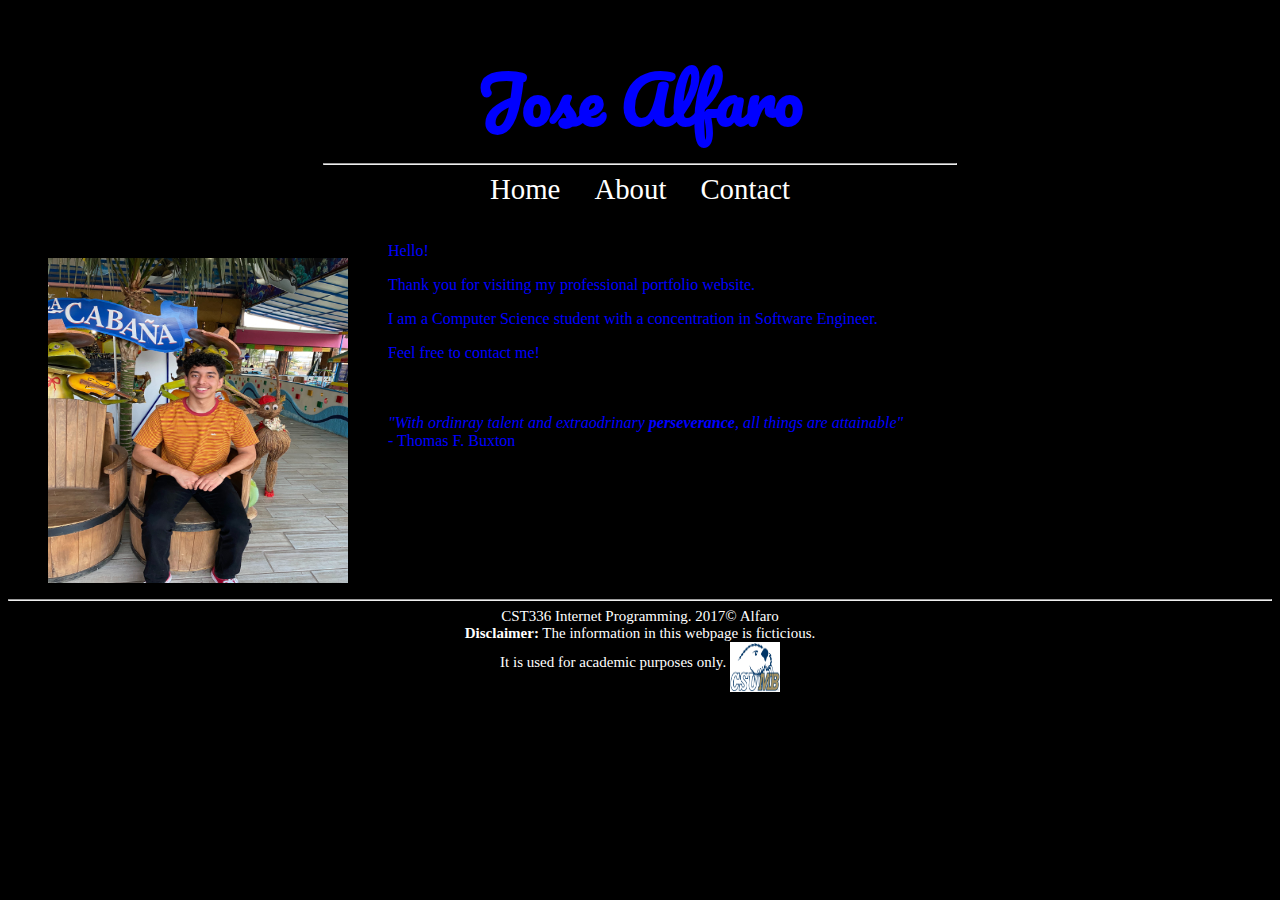
<file: index.html>
<!DOCTYPE html>
<html>
<!--

First Website
and comment
in html
(comments can span multiple lines)

-->

<!-- This is the head -->
<!-- All styles and javascript go inside the head -->
    <head>
        <meta charset="utf-8" />
        <title>Jose Alfaro: Personal Website</title> 
        <link href="css/styles.css" rel="stylesheet" type="text/css" />
        <link href="https://fonts.googleapis.com/css?family=Pacifico&display=swap" rel="stylesheet">
    </head>
<!-- closing head -->

    <!-- This is the body -->
    <!-- This is where we place the content of our website -->
    <body>
        <header>
            <h1> Jose Alfaro </h1>
        </header>
        <nav>
            <hr width="50%" />
            <a href="index.html"> Home</a>
            <a href="about.html"> About</a>
            <a href="contact.html"> Contact</a>
        </nav>
        <br /><br />
        <main>
            <figure id="me"> 
            <img src="img/cabanas.png" alt="This is me" width="300" height="325" align="middle"/>
            </figure>
            <div id="welcomeText">
                Hello! <br />
                <p>Thank you for visiting my professional portfolio website.</p>
                <p>I am a Computer Science student with a concentration in Software Engineer.</p>
                <p>Feel free to contact me!</p>
                <br /><br />
                <em>"With ordinray talent and extraodrinary <strong>perseverance</strong>,
                all things are attainable"</em><br />
                - Thomas F. Buxton
            </div>
        </main>
        
        
        
        <!-- This is the footer -->
        <!-- The footer goes inside the body but not always -->
        <footer>
            <hr>
            CST336 Internet Programming. 2017&copy; Alfaro<br />
            <strong>Disclaimer:</strong> The information in this webpage
            is ficticious. <br />
            It is used for academic purposes only. 
            <img src="img/CSUMB-Logo.png" width="50" height="50" align="middle"/>
            
        </footer>
        <!-- closing footer -->
        
    </body>
    <!-- closing body -->

</html>
</file>
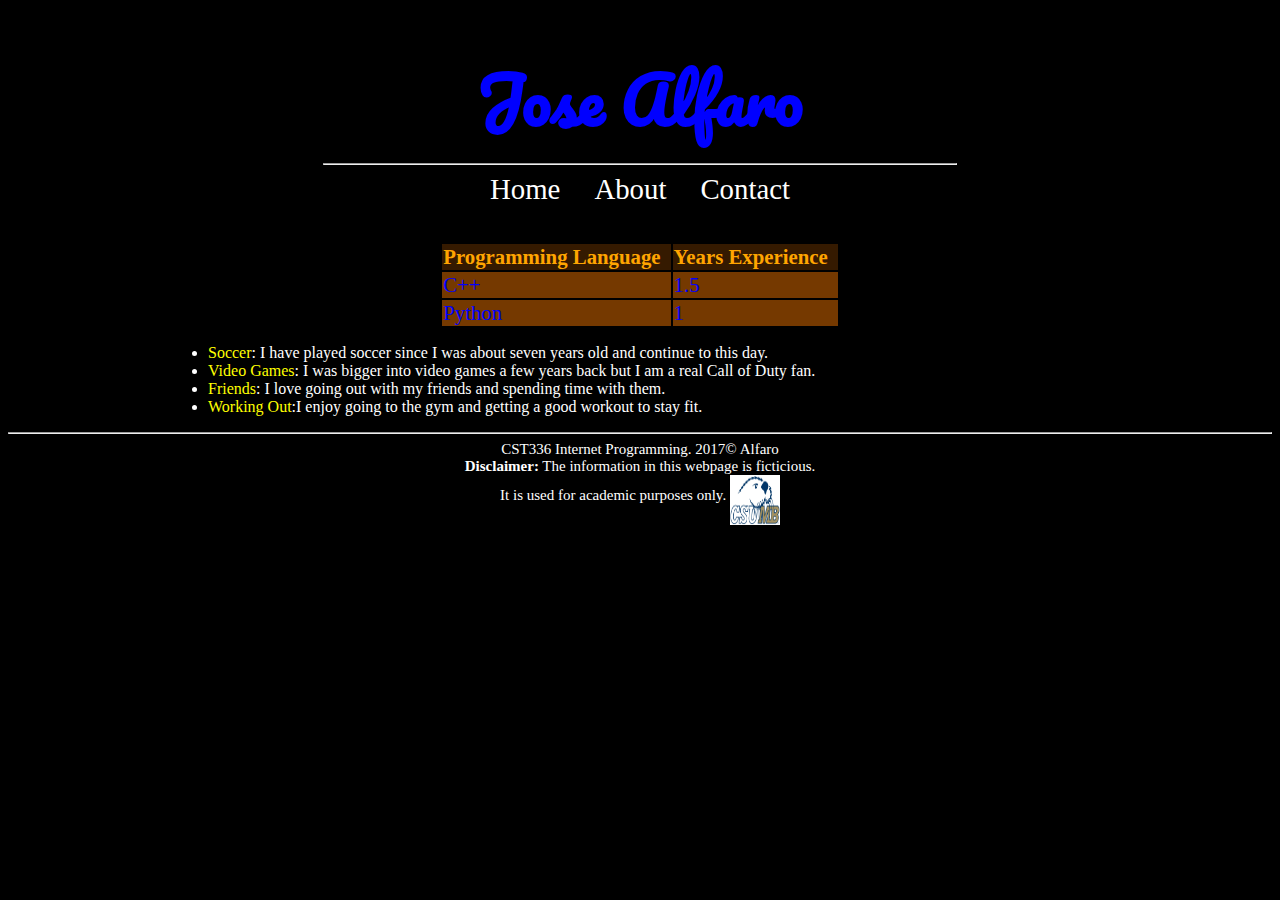
<file: about.html>
<!DOCTYPE html>
<html>
<!--

First Website
and comment
in html
(comments can span multiple lines)

-->

<!-- This is the head -->
<!-- All styles and javascript go inside the head -->
    <head>
        <meta charset="utf-8" />
        <title>Jose Alfaro: Personal Website</title> 
        <link href="css/styles.css" rel="stylesheet" type="text/css" />
        <link href="https://fonts.googleapis.com/css?family=Pacifico&display=swap" rel="stylesheet">
    </head>

    <body>
        <header>
            <h1> Jose Alfaro </h1>
        </header>
        <nav>
            <hr width="50%" />
            <a href="index.html"> Home</a>
            <a href="about.html"> About</a>
            <a href="contact.html"> Contact</a>
        </nav>
        <br /><br />
        <div id="content">
            <table>
                <tr id="table-header">
                    <td><strong>Programming Language</strong></td>
                    <td><strong>Years Experience</strong></td>
                </tr>
                <tr class="table-row">
                    <td>C++</td>
                    <td>1.5</td>
                </tr>
                <tr class="table-row">
                    <td>Python</td>
                    <td>1</td>
                </tr>
            </table>
        <ul> 
            <li><span class="hobby">Soccer</span>: I have played soccer since I was about seven years old and continue to this day.</li>
            <li><span class="hobby">Video Games</span>: I was bigger into video games a few years back but I am a real Call of Duty fan.</li>
            <li><span class="hobby">Friends</span>: I love going out with my friends and spending time with them.</li>
            <li><span class="hobby">Working Out</span>:I enjoy going to the gym and getting a good workout to stay fit.</li>
        </ul>
        </div>
        
        
        
        <!-- This is the footer -->
        <!-- The footer goes inside the body but not always -->
        <footer>
            <hr>
            CST336 Internet Programming. 2017&copy; Alfaro<br />
            <strong>Disclaimer:</strong> The information in this webpage
            is ficticious. <br />
            It is used for academic purposes only. 
            <img src="img/CSUMB-Logo.png" width="50" height="50" align="middle"/>
            
        </footer>
        <!-- closing footer -->
        
    </body>
    <!-- closing body -->

</html>
</file>
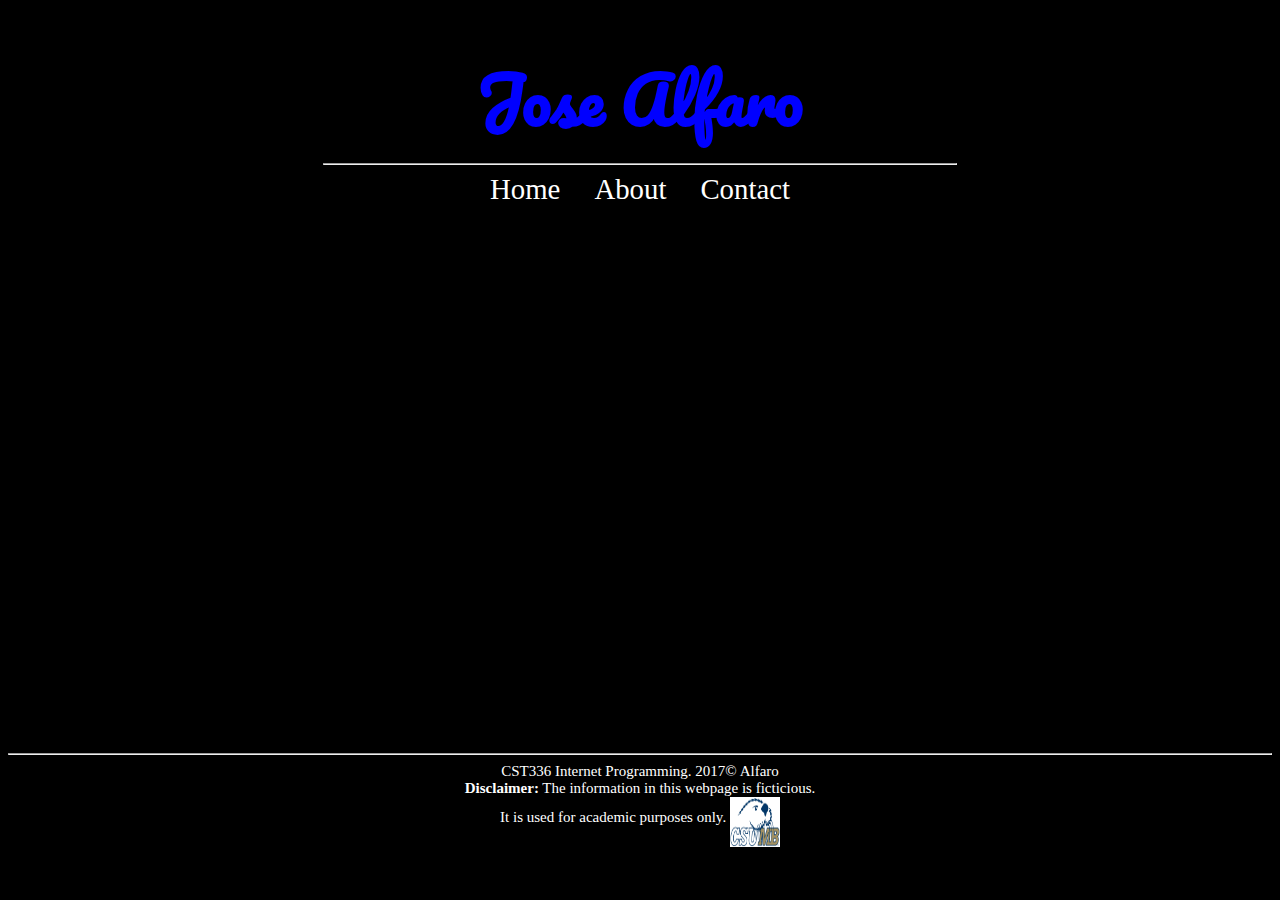
<file: contact.html>
<!DOCTYPE html>
<html>
<!--

First Website
and comment
in html
(comments can span multiple lines)

-->

<!-- This is the head -->
<!-- All styles and javascript go inside the head -->
    <head>
        <meta charset="utf-8" />
        <title>Jose Alfaro: Personal Website</title> 
        <link href="css/styles.css" rel="stylesheet" type="text/css" />
        <link href="https://fonts.googleapis.com/css?family=Pacifico&display=swap" rel="stylesheet">
    </head>

    <body>
        <header>
            <h1> Jose Alfaro </h1>
        </header>
        <nav>
            <hr width="50%" />
            <a href="index.html"> Home</a>
            <a href="about.html"> About</a>
            <a href="contact.html"> Contact</a>
        </nav>
        <br /><br />
        <div id="content">
            <iframe src="https://docs.google.com/forms/d/e/1FAIpQLSdyoL7gcq5m3VDUjAGIbVMXH3Wjyy5dJx-OtfnxGRibE_soYw/viewform?embedded=true" width="760" height="500" frameborder="0" marginheight="0" marginwidth="0">Loading…</iframe>      
           
        </div>
       
        
        <!-- This is the footer -->
        <!-- The footer goes inside the body but not always -->
        <footer>
            <hr>
            CST336 Internet Programming. 2017&copy; Alfaro<br />
            <strong>Disclaimer:</strong> The information in this webpage
            is ficticious. <br />
            It is used for academic purposes only. 
            <img src="img/CSUMB-Logo.png" width="50" height="50" align="middle"/>
            
        </footer>
        <!-- closing footer -->
        
    </body>
    <!-- closing body -->

</html>
</file>
<file: css/styles.css>
body { 
 background-color: black;
 color: blue;
}

header, main, nav, footer {
   text-align: center;
    
}
nav a{
 padding: 15px;
 padding-bottom: 4px;
 font-size: 1.8em;
 text-decoration: none;
 color: white;
}
nav a:hover{
 border-bottom:2px;
 font-size: 2em;
 transition: .9s;
 
}
#me, #welcomeText{
 float: left;
 text-align: left
}

footer {
 clear: left;
 font-size: 15px;
 color: white;
}

table {
 margin: 0px auto;
}

td { 
 padding-right: 10px;
 font-size: 1.3em;
}

td strong {
 color: orange;
}

#table-header {
 background-color: #351a00;
}

.table-row{
 background-color: #753900;
}

ul {
 text-align: left;
 padding-left: 200px;
 color:white;
}

h1{ 
 font-family: 'Pacifico', cursive;
 font-size: 4em;
 margin-bottom: 0px;
} 

.hobby {
 color: yellow;
}
</file>
